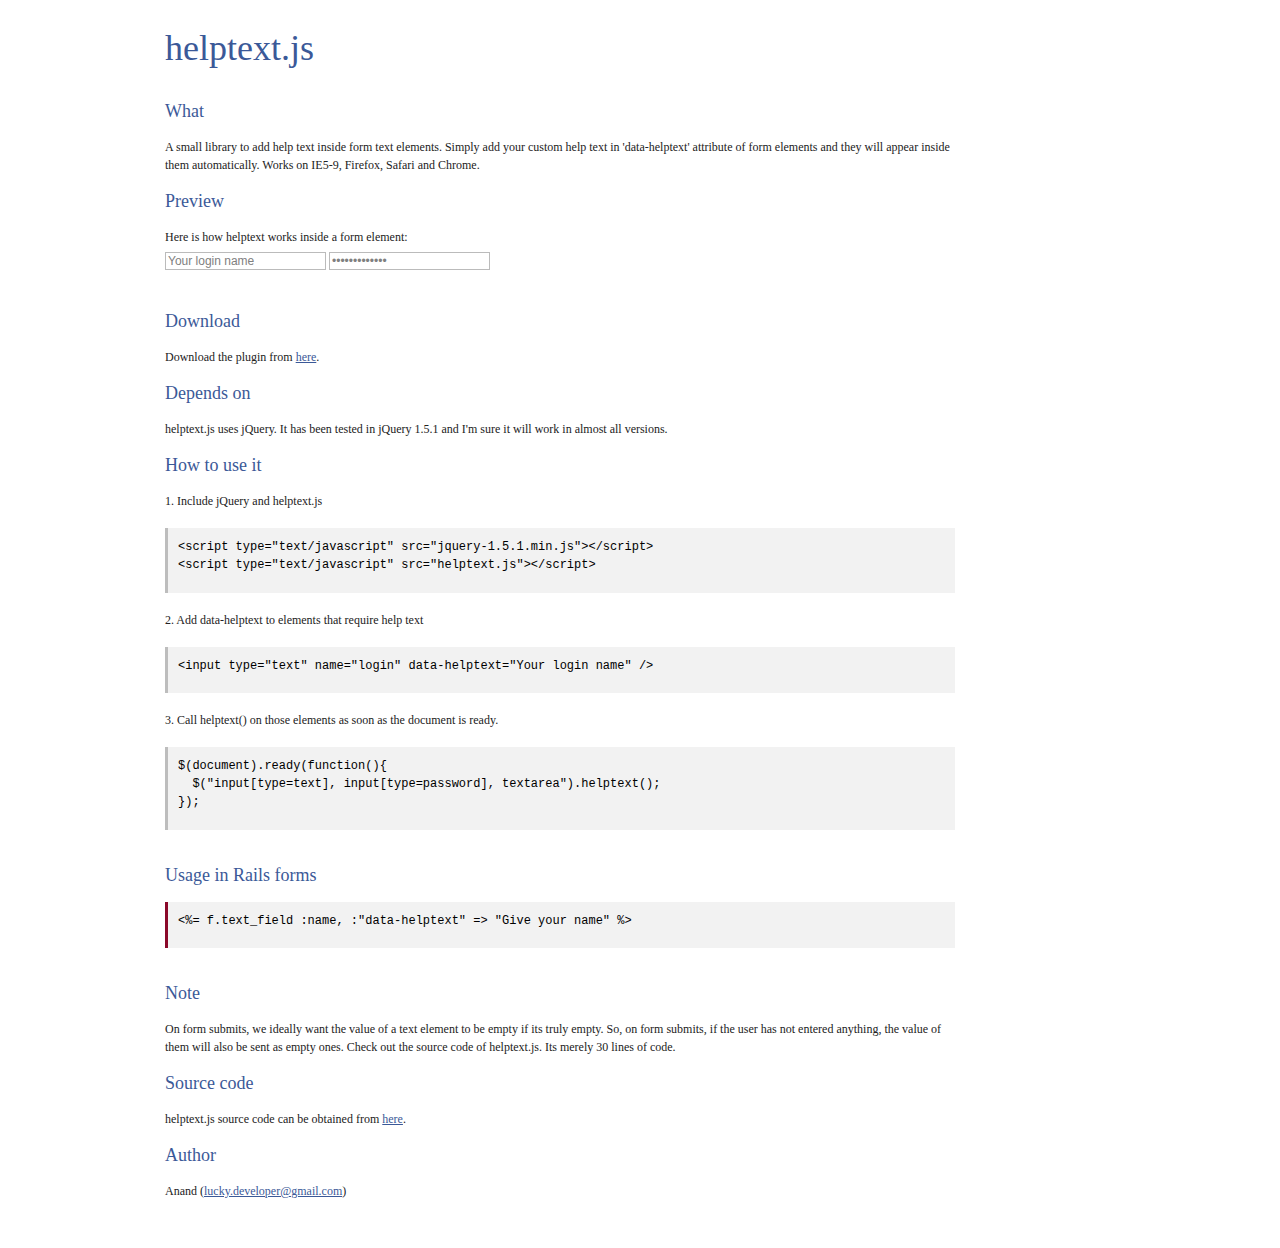
<file: index.html>
<!DOCTYPE>

<html>
  <head>
    <link rel="stylesheet" type="text/css" href="styles/screen.css" media="screen" />
    <link rel="stylesheet" type="text/css" href="styles/custom.css" media="screen" />
		<script type="text/javascript" src="scripts/jquery-1.5.1.min.js"></script>
    <script type="text/javascript" src="scripts/helptext.js"></script>
    <script type="text/javascript">
      $(document).ready(function(){
        $("input[type=text], input[type=password]").helptext();
      });
    </script>
		<title> helptext.js </title>
  </head>

  <body>
		<div class="container">
			<div class="span-20">
				
				<div class="heading span-20 append-bottom">
					<h1>helptext.js</h1>
				</div>

				<div class="what section span-20 append-bottom">
			   	<h3> What </h3>
					A small library to add help text inside form text elements. Simply add your custom help text in 'data-helptext' attribute of form elements and they will appear inside them automatically. Works on IE5-9, Firefox, Safari and Chrome. 
				</div>
				
		 		
				<div class="preview section span-20 append-bottom">
			   	<h3> Preview </h3>
					Here is how helptext works inside a form element: &nbsp;
					<form action="#" method="#">
			      <p>
			        <input type="text" name="login" data-helptext="Your login name"/>
			        <input type="password" name="password" data-helptext="Your password" />
			      </p>
			    </form>
				</div>

				<div class="download section span-20 append-bottom">
			   	<h3> Download </h3>
					Download the plugin from <a href="http://github.com/luckydev/helptext.js">here</a>.
				</div>


		 		<div class="requires section span-20 append-bottom">
			   	<h3> Depends on </h3>
					helptext.js uses jQuery. It has been tested in jQuery 1.5.1 and I'm sure it will work in almost all versions.
				</div>

				<div class="how-to span-20 append-bottom">
			   	<h3> How to use it </h3>

					<div class="step">
						1. Include jQuery and helptext.js 
						<pre class="code">
&lt;script type="text/javascript" src="jquery-1.5.1.min.js"&gt;&lt;/script&gt;
&lt;script type="text/javascript" src="helptext.js"&gt;&lt;/script&gt;
						</pre>
					</div>
					<div class="step">
						2. Add data-helptext to elements that require help text 
						<pre class="code">
&lt;input type="text" name="login" data-helptext="Your login name" /&gt;
						</pre>
					</div>
					<div class="step">
						3. Call helptext() on those elements as soon as the document is ready. 
						<pre class="code">
$(document).ready(function(){
  $("input[type=text], input[type=password], textarea").helptext();
});
						</pre>
					</div>
				</div>
				
				<div class="rails section span-20 append-bottom">
					<h3> Usage in Rails forms </h3>
					<pre class="rails code">
&lt;%= f.text_field :name, :"data-helptext" =&gt; "Give your name" %&gt;
					</pre>
			  </div>


				<div class="note section span-20 append-bottom">
					<h3> Note </h3>
			   	
					On form submits, we ideally want the value of a text element to be empty if its truly empty. So, on form submits, if the user has not entered anything, the value of them will also be sent as empty ones. Check out the source code of helptext.js. Its merely 30 lines of code. 
				</div>
		
				<div class="source section span-20 append-bottom">
					<h3> Source code </h3>
			   	
					helptext.js source code can be obtained from <a href="http://github.com/luckydev/helptext.js">here</a>.
				</div>
		
				<div class="author section span-20 append-bottom">
					<h3> Author </h3>
			   	
					Anand (<a href="mailto:lucky.developer@gmail.com">lucky.developer@gmail.com</a>)
				</div>
			</div>
		</div>
  </body>
</html>
</file>
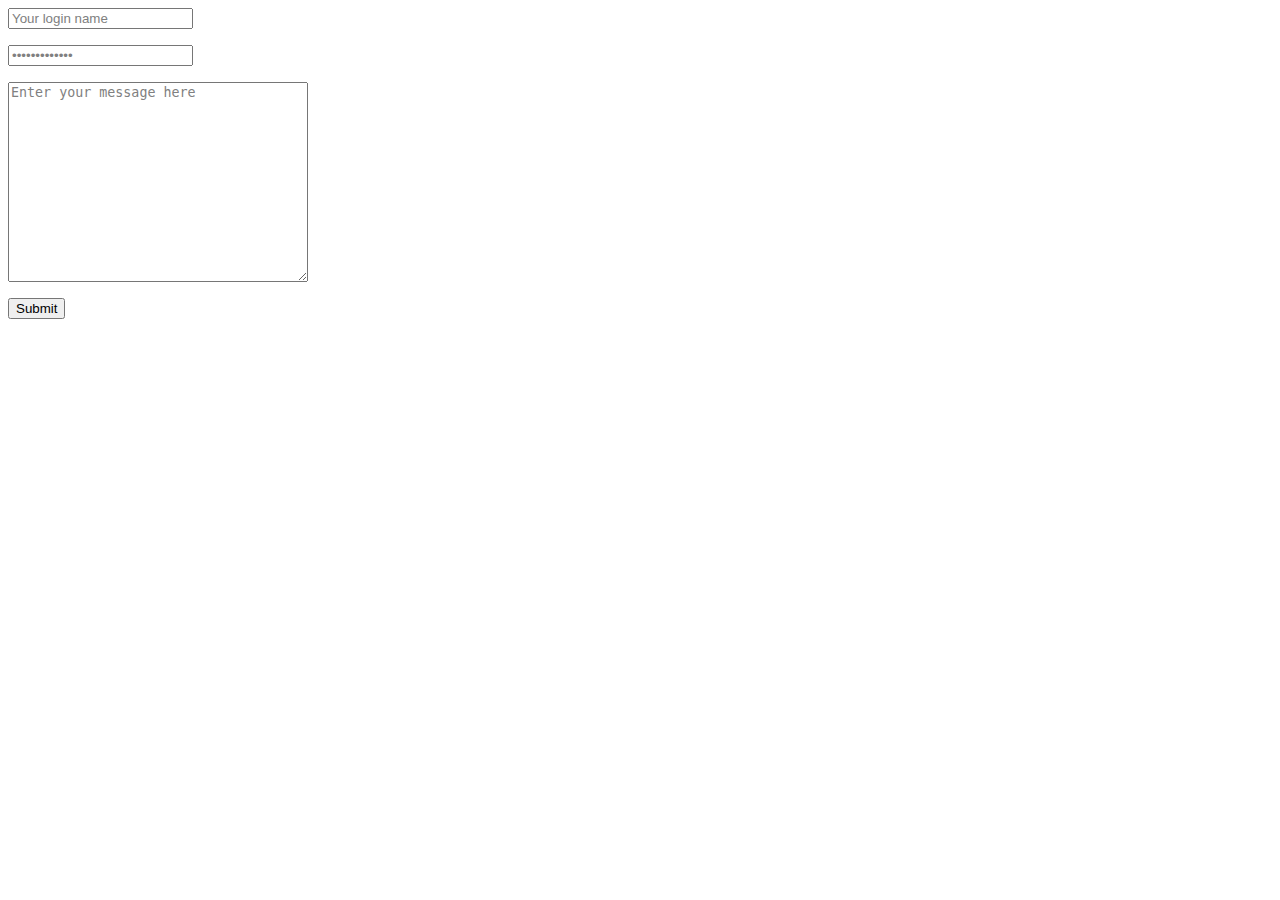
<file: demo/demo.html>
<!DOCTYPE>

<html>
  <head>
    <script type="text/javascript" src="jquery-1.5.1.min.js"></script>
    <script type="text/javascript" src="helptext.js"></script>
    <script type="text/javascript">
      $(document).ready(function(){
        $("input[type=text], input[type=password], textarea").helptext();
      });
    </script>
    <style>
      input[type="text"], input[type="password"] { color: red }
      textarea { width: 300px; height: 200px; }
    </style>
  </head>

  <body>
    <form action="#" method="#">
      <p>
        <input type="text" name="login" data-helptext="Your login name" />
      </p>

      <p>
        <input type="password" name="password" data-helptext="Your password" />
      </p>
      <p>
        <textarea type="password" name="body" data-helptext="Enter your message here"></textarea>
      </p>

      <p>
        <input type="submit" name="password" />
      </p>
    </form>
  </body>
</html>
</file>
<file: styles/screen.css>
/* -----------------------------------------------------------------------


 Blueprint CSS Framework 0.9
 http://blueprintcss.org

   * Copyright (c) 2007-Present. See LICENSE for more info.
   * See README for instructions on how to use Blueprint.
   * For credits and origins, see AUTHORS.
   * This is a compressed file. See the sources in the 'src' directory.

----------------------------------------------------------------------- */

/* reset.css */
html, body, div, span, object, iframe, h1, h2, h3, h4, h5, h6, p, blockquote, pre, a, abbr, acronym, address, code, del, dfn, em, img, q, dl, dt, dd, ol, ul, li, fieldset, form, label, legend, table, caption, tbody, tfoot, thead, tr, th, td {margin:0;padding:0;border:0;font-weight:inherit;font-style:inherit;font-size:100%;font-family:inherit;vertical-align:baseline;}
body {line-height:1.5;}
table {border-collapse:separate;border-spacing:0;}
caption, th, td {text-align:left;font-weight:normal;}
table, td, th {vertical-align:middle;}
blockquote:before, blockquote:after, q:before, q:after {content:"";}
blockquote, q {quotes:"" "";}
a img {border:none;}

/* typography.css */
body {font-size:75%;color:#222;background:#fff;font-family:"Helvetica Neue", Arial, Helvetica, sans-serif;}
h1, h2, h3, h4, h5, h6 {font-weight:normal;color:#111;}
h1 {font-size:3em;line-height:1;margin-bottom:0.5em;}
h2 {font-size:2em;margin-bottom:0.75em;}
h3 {font-size:1.5em;line-height:1;margin-bottom:1em;}
h4 {font-size:1.2em;line-height:1.25;margin-bottom:1.25em;}
h5 {font-size:1em;font-weight:bold;margin-bottom:1.5em;}
h6 {font-size:1em;font-weight:bold;}
h1 img, h2 img, h3 img, h4 img, h5 img, h6 img {margin:0;}
p {margin:0 0 1.5em;}
p img.left {float:left;margin:1.5em 1.5em 1.5em 0;padding:0;}
p img.right {float:right;margin:1.5em 0 1.5em 1.5em;}
a:focus, a:hover {color:#000;}
a {color:#009;text-decoration:underline;}
blockquote {margin:1.5em;color:#666;font-style:italic;}
strong {font-weight:bold;}
em, dfn {font-style:italic;}
dfn {font-weight:bold;}
sup, sub {line-height:0;}
abbr, acronym {border-bottom:1px dotted #666;}
address {margin:0 0 1.5em;font-style:italic;}
del {color:#666;}
pre {margin:1.5em 0;white-space:pre;}
pre, code, tt {font:1em 'andale mono', 'lucida console', monospace;line-height:1.5;}
li ul, li ol {margin:0 1.5em;}
ul, ol {margin:0 1.5em 1.5em 1.5em;}
ul {list-style-type:disc;}
ol {list-style-type:decimal;}
dl {margin:0 0 1.5em 0;}
dl dt {font-weight:bold;}
dd {margin-left:1.5em;}
table {margin-bottom:1.4em;}
th {font-weight:bold;}
thead th {background:#c3d9ff;}
th, td, caption {padding:4px 10px 4px 5px;}
tr.even td {background:#e5ecf9;}
tfoot {font-style:italic;}
caption {background:#eee;}
.small {font-size:.8em;margin-bottom:1.875em;line-height:1.875em;}
.large {font-size:1.2em;line-height:2.5em;margin-bottom:1.25em;}
.hide {display:none;}
.quiet {color:#666;}
.loud {color:#000;}
.highlight {background:#ff0;}
.added {background:#060;color:#fff;}
.removed {background:#900;color:#fff;}
.first {margin-left:0;padding-left:0;}
.last {margin-right:0;padding-right:0;}
.top {margin-top:0;padding-top:0;}
.bottom {margin-bottom:0;padding-bottom:0;}

/* forms.css */
label {font-weight:bold;}
fieldset {padding:1.4em;margin:0 0 1.5em 0;border:1px solid #ccc;}
legend {font-weight:bold;font-size:1.2em;}
input[type=text], input[type=password], input.text, input.title, textarea, select {background-color:#fff;border:1px solid #bbb;}
input[type=text]:focus, input[type=password]:focus, input.text:focus, input.title:focus, textarea:focus, select:focus {border-color:#666;}
input[type=text], input[type=password], input.text, input.title, textarea, select {margin:0.5em 0;}
input.text, input.title {width:300px;padding:5px;}
input.title {font-size:1.5em;}
textarea {width:390px;height:250px;padding:5px;}
input[type=checkbox], input[type=radio], input.checkbox, input.radio {position:relative;}
form.inline {line-height:3;}
form.inline p {margin-bottom:0;}
.error, .notice, .success {padding:.8em;margin-bottom:1em;border:2px solid #ddd;}
.error {background:#FBE3E4;color:#8a1f11;border-color:#FBC2C4;}
.notice {background:#FFF6BF;color:#514721;border-color:#FFD324;}
.success {background:#E6EFC2;color:#264409;border-color:#C6D880;}
.error a {color:#8a1f11;}
.notice a {color:#514721;}
.success a {color:#264409;}

/* grid.css */
.container {width:950px;margin:0 auto;}
.showgrid {background:url(src/grid.png);}
.column, div.span-1, div.span-2, div.span-3, div.span-4, div.span-5, div.span-6, div.span-7, div.span-8, div.span-9, div.span-10, div.span-11, div.span-12, div.span-13, div.span-14, div.span-15, div.span-16, div.span-17, div.span-18, div.span-19, div.span-20, div.span-21, div.span-22, div.span-23, div.span-24 {float:left;margin-right:10px;}
.last, div.last {margin-right:0;}
.span-1 {width:30px;}
.span-2 {width:70px;}
.span-3 {width:110px;}
.span-4 {width:150px;}
.span-5 {width:190px;}
.span-6 {width:230px;}
.span-7 {width:270px;}
.span-8 {width:310px;}
.span-9 {width:350px;}
.span-10 {width:390px;}
.span-11 {width:430px;}
.span-12 {width:470px;}
.span-13 {width:510px;}
.span-14 {width:550px;}
.span-15 {width:590px;}
.span-16 {width:630px;}
.span-17 {width:670px;}
.span-18 {width:710px;}
.span-19 {width:750px;}
.span-20 {width:790px;}
.span-21 {width:830px;}
.span-22 {width:870px;}
.span-23 {width:910px;}
.span-24, div.span-24 {width:950px;margin:0;}
input.span-1, textarea.span-1, input.span-2, textarea.span-2, input.span-3, textarea.span-3, input.span-4, textarea.span-4, input.span-5, textarea.span-5, input.span-6, textarea.span-6, input.span-7, textarea.span-7, input.span-8, textarea.span-8, input.span-9, textarea.span-9, input.span-10, textarea.span-10, input.span-11, textarea.span-11, input.span-12, textarea.span-12, input.span-13, textarea.span-13, input.span-14, textarea.span-14, input.span-15, textarea.span-15, input.span-16, textarea.span-16, input.span-17, textarea.span-17, input.span-18, textarea.span-18, input.span-19, textarea.span-19, input.span-20, textarea.span-20, input.span-21, textarea.span-21, input.span-22, textarea.span-22, input.span-23, textarea.span-23, input.span-24, textarea.span-24 {border-left-width:1px!important;border-right-width:1px!important;padding-left:5px!important;padding-right:5px!important;}
input.span-1, textarea.span-1 {width:18px!important;}
input.span-2, textarea.span-2 {width:58px!important;}
input.span-3, textarea.span-3 {width:98px!important;}
input.span-4, textarea.span-4 {width:138px!important;}
input.span-5, textarea.span-5 {width:178px!important;}
input.span-6, textarea.span-6 {width:218px!important;}
input.span-7, textarea.span-7 {width:258px!important;}
input.span-8, textarea.span-8 {width:298px!important;}
input.span-9, textarea.span-9 {width:338px!important;}
input.span-10, textarea.span-10 {width:378px!important;}
input.span-11, textarea.span-11 {width:418px!important;}
input.span-12, textarea.span-12 {width:458px!important;}
input.span-13, textarea.span-13 {width:498px!important;}
input.span-14, textarea.span-14 {width:538px!important;}
input.span-15, textarea.span-15 {width:578px!important;}
input.span-16, textarea.span-16 {width:618px!important;}
input.span-17, textarea.span-17 {width:658px!important;}
input.span-18, textarea.span-18 {width:698px!important;}
input.span-19, textarea.span-19 {width:738px!important;}
input.span-20, textarea.span-20 {width:778px!important;}
input.span-21, textarea.span-21 {width:818px!important;}
input.span-22, textarea.span-22 {width:858px!important;}
input.span-23, textarea.span-23 {width:898px!important;}
input.span-24, textarea.span-24 {width:938px!important;}
.append-1 {padding-right:40px;}
.append-2 {padding-right:80px;}
.append-3 {padding-right:120px;}
.append-4 {padding-right:160px;}
.append-5 {padding-right:200px;}
.append-6 {padding-right:240px;}
.append-7 {padding-right:280px;}
.append-8 {padding-right:320px;}
.append-9 {padding-right:360px;}
.append-10 {padding-right:400px;}
.append-11 {padding-right:440px;}
.append-12 {padding-right:480px;}
.append-13 {padding-right:520px;}
.append-14 {padding-right:560px;}
.append-15 {padding-right:600px;}
.append-16 {padding-right:640px;}
.append-17 {padding-right:680px;}
.append-18 {padding-right:720px;}
.append-19 {padding-right:760px;}
.append-20 {padding-right:800px;}
.append-21 {padding-right:840px;}
.append-22 {padding-right:880px;}
.append-23 {padding-right:920px;}
.prepend-1 {padding-left:40px;}
.prepend-2 {padding-left:80px;}
.prepend-3 {padding-left:120px;}
.prepend-4 {padding-left:160px;}
.prepend-5 {padding-left:200px;}
.prepend-6 {padding-left:240px;}
.prepend-7 {padding-left:280px;}
.prepend-8 {padding-left:320px;}
.prepend-9 {padding-left:360px;}
.prepend-10 {padding-left:400px;}
.prepend-11 {padding-left:440px;}
.prepend-12 {padding-left:480px;}
.prepend-13 {padding-left:520px;}
.prepend-14 {padding-left:560px;}
.prepend-15 {padding-left:600px;}
.prepend-16 {padding-left:640px;}
.prepend-17 {padding-left:680px;}
.prepend-18 {padding-left:720px;}
.prepend-19 {padding-left:760px;}
.prepend-20 {padding-left:800px;}
.prepend-21 {padding-left:840px;}
.prepend-22 {padding-left:880px;}
.prepend-23 {padding-left:920px;}
div.border {padding-right:4px;margin-right:5px;border-right:1px solid #eee;}
div.colborder {padding-right:24px;margin-right:25px;border-right:1px solid #eee;}
.pull-1 {margin-left:-40px;}
.pull-2 {margin-left:-80px;}
.pull-3 {margin-left:-120px;}
.pull-4 {margin-left:-160px;}
.pull-5 {margin-left:-200px;}
.pull-6 {margin-left:-240px;}
.pull-7 {margin-left:-280px;}
.pull-8 {margin-left:-320px;}
.pull-9 {margin-left:-360px;}
.pull-10 {margin-left:-400px;}
.pull-11 {margin-left:-440px;}
.pull-12 {margin-left:-480px;}
.pull-13 {margin-left:-520px;}
.pull-14 {margin-left:-560px;}
.pull-15 {margin-left:-600px;}
.pull-16 {margin-left:-640px;}
.pull-17 {margin-left:-680px;}
.pull-18 {margin-left:-720px;}
.pull-19 {margin-left:-760px;}
.pull-20 {margin-left:-800px;}
.pull-21 {margin-left:-840px;}
.pull-22 {margin-left:-880px;}
.pull-23 {margin-left:-920px;}
.pull-24 {margin-left:-960px;}
.pull-1, .pull-2, .pull-3, .pull-4, .pull-5, .pull-6, .pull-7, .pull-8, .pull-9, .pull-10, .pull-11, .pull-12, .pull-13, .pull-14, .pull-15, .pull-16, .pull-17, .pull-18, .pull-19, .pull-20, .pull-21, .pull-22, .pull-23, .pull-24 {float:left;position:relative;}
.push-1 {margin:0 -40px 1.5em 40px;}
.push-2 {margin:0 -80px 1.5em 80px;}
.push-3 {margin:0 -120px 1.5em 120px;}
.push-4 {margin:0 -160px 1.5em 160px;}
.push-5 {margin:0 -200px 1.5em 200px;}
.push-6 {margin:0 -240px 1.5em 240px;}
.push-7 {margin:0 -280px 1.5em 280px;}
.push-8 {margin:0 -320px 1.5em 320px;}
.push-9 {margin:0 -360px 1.5em 360px;}
.push-10 {margin:0 -400px 1.5em 400px;}
.push-11 {margin:0 -440px 1.5em 440px;}
.push-12 {margin:0 -480px 1.5em 480px;}
.push-13 {margin:0 -520px 1.5em 520px;}
.push-14 {margin:0 -560px 1.5em 560px;}
.push-15 {margin:0 -600px 1.5em 600px;}
.push-16 {margin:0 -640px 1.5em 640px;}
.push-17 {margin:0 -680px 1.5em 680px;}
.push-18 {margin:0 -720px 1.5em 720px;}
.push-19 {margin:0 -760px 1.5em 760px;}
.push-20 {margin:0 -800px 1.5em 800px;}
.push-21 {margin:0 -840px 1.5em 840px;}
.push-22 {margin:0 -880px 1.5em 880px;}
.push-23 {margin:0 -920px 1.5em 920px;}
.push-24 {margin:0 -960px 1.5em 960px;}
.push-1, .push-2, .push-3, .push-4, .push-5, .push-6, .push-7, .push-8, .push-9, .push-10, .push-11, .push-12, .push-13, .push-14, .push-15, .push-16, .push-17, .push-18, .push-19, .push-20, .push-21, .push-22, .push-23, .push-24 {float:right;position:relative;}
.prepend-top {margin-top:1.5em;}
.append-bottom {margin-bottom:1.5em;}
.box {padding:1.5em;margin-bottom:1.5em;background:#E5ECF9;}
hr {background:#ddd;color:#ddd;clear:both;float:none;width:100%;height:.1em;margin:0 0 1.45em;border:none;}
hr.space {background:#fff;color:#fff;}
.clearfix:after, .container:after {content:"\0020";display:block;height:0;clear:both;visibility:hidden;overflow:hidden;}
.clearfix, .container {display:block;}
.clear {clear:both;}
</file>
<file: styles/custom.css>
body {font-family:'lucida grande';}
textarea { width: 300px; height: 200px; }

.step {
    margin: 10px 0px 10px 0px;
}

.code{
    background: #F2F2F2;
    color: black;
    padding: 10px 10px 0.5px 10px;
    border-left: 3px solid #BDBDBD;
}

input {
    font-size:1em;
}

.code.rails{
    border-left: 3px solid #8A0829;
}

a, h1, h3{
    color:#3B5998;
}

.container {
    padding:30px;
}
</file>
